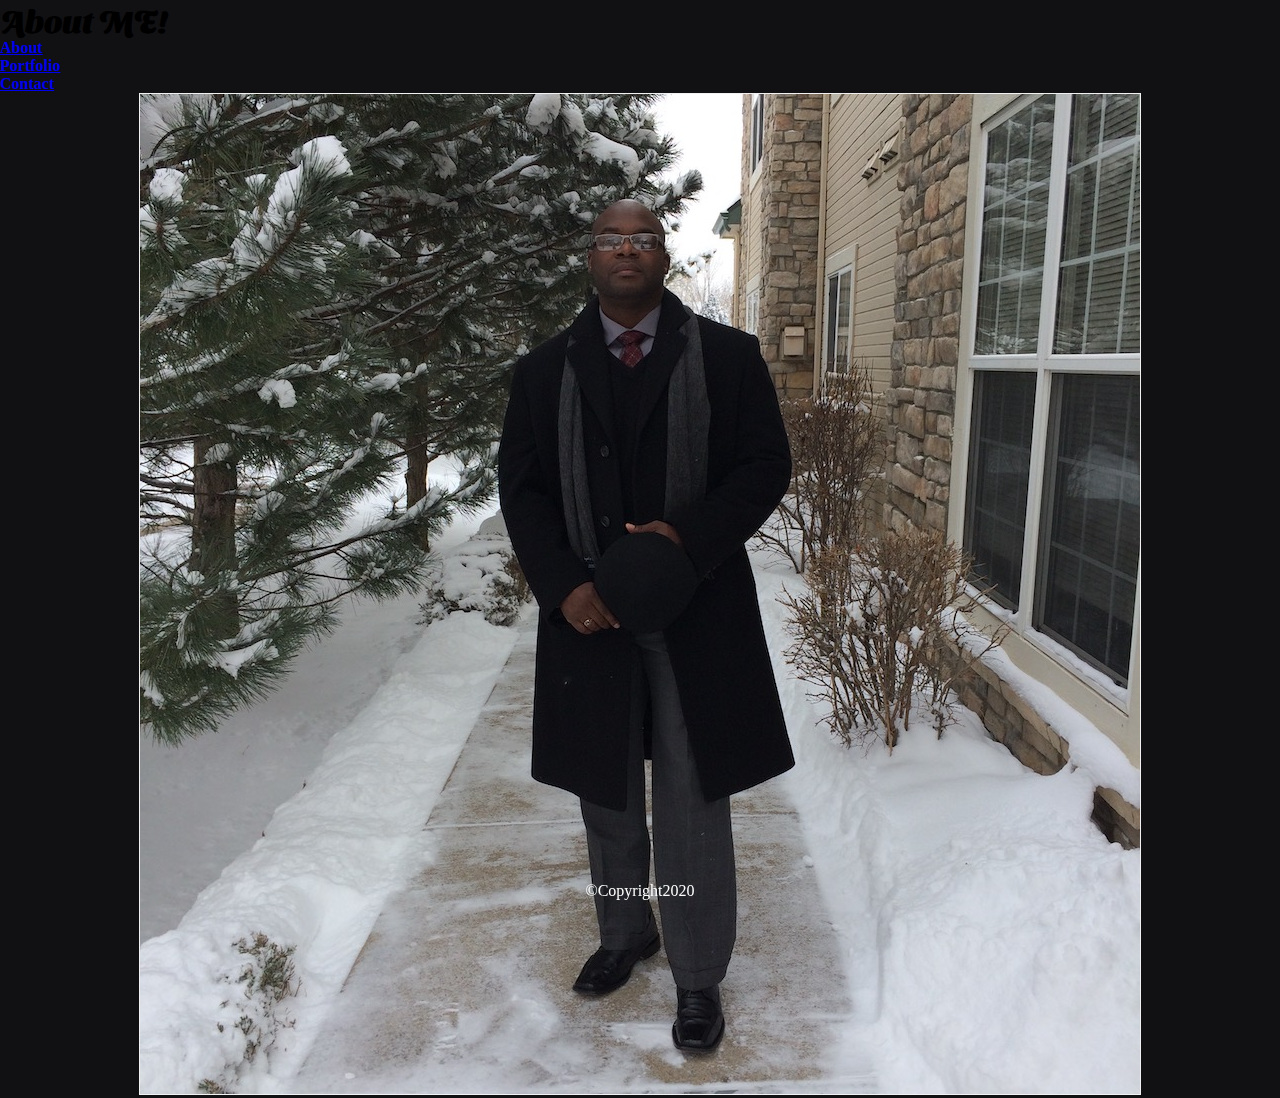
<file: index.html>
<!DOCTYPE html>
    <html lang="en">
    <head>
        <meta charset="UTF-8">
        <meta name="viewport" content="width=device-width, initial-scale=1.0">
        <title>Updated Portfolio</title>
        <link rel="stylesheet" href="https://cdn.jsdelivr.net/npm/bootstrap@4.5.3/dist/css/bootstrap.min.css"
            integrity="sha384-TX8t27EcRE3e/ihU7zmQxVncDAy5uIKz4rEkgIXeMed4M0jlfIDPvg6uqKI2xXr2" 
            crossorigin="anonymous">
        <link rel="stylesheet" href="https://cdnjs.cloudflare.com/ajax/libs/font-awesome/5.15.1/css/all.min.css"
            integrity="sha512-+4zCK9k+qNFUR5X+cKL9EIR+ZOhtIloNl9GIKS57V1MyNsYpYcUrUeQc9vNfzsWfV28IaLL3i96P9sdNyeRssA==" 
            crossorigin="anonymous">
            <link rel="preconnect" href="https://fonts.gstatic.com">
        <link href="https://fonts.googleapis.com/css2?family=Sansita+Swashed:wght@600&display=swap" rel="stylesheet">
        <link rel="stylesheet" href="styles.css">
    </head>
    <nav class="navbar navbar-expand-lg navbar-light bg-light">
        <div class="my-name">
                <a class="navbar-brand text-dark">
                    <h1 class="display-4"><strong>About ME!</strong></h1>
                </a>
        </div>
        <div class="collapse navbar-collapse" id="navbarSupportedContent">
            <ul class="navbar-nav ml-auto">
                <li class="nav-item active">
                    <a class="nav-link" href="index.html"><strong>About</strong></a>
                    <a href="https://github.com/Str8upjayhawk10/NathanielMeadows.github.io" target="_blank"><i class="fab fa-github-square fa-3x"></i></a>
                </li>
                <li class="nav-item">
                    <a class="nav-link" href="portfolio.html"><strong>Portfolio</strong></a>
                    <a href="https://www.linkedin.com/in/nathaniel-meadows-b78b671b4/" target="_blank"><i class="fab fa-linkedin fa-3x"></i></a>
                </li>
                <li class="nav-item">
                    <a class="nav-link" href="contact.html"><strong>Contact</strong></a>
                    <a href="https://mail.google.com" target="_blank"><i class="fa fa-envelope fa-3x"></i></a>
            </ul>
        
        </div>
    </nav>
    
    <div class="flip-box" style="margin: auto;">
    <div class="flip-box-inner">
        <div class="flip-box-front">
            <img src="./imgs/IMG_1416.JPG" alt="Man sitting in front of computer moniters" class="center">
        </div>
        <div class="flip-box-back" style="margin: auto;">
        <h2>Bio</h2>
        <p>
                Nathaniel Meadows is driven individual, who is not afraid of taking a chance at new opportunities. 
                He has ownded and operated three sucessful buisnesses over the last 15 years. With COVID-19 forcing 
                the closure of his last small business, it created the opportunity to invest the needed time, and energy 
                to learn a new skill. Having been, self-employeed Nathaniel understands the importance of adabtabilty.
                Which is why he chose to enrolled in UC Berkeley Bootcamp for Full Stack Development. Nathaniel is eager to bring
                his fondess of the tech industry and the business knowledge he possess to carve out a new career path.
        </p>
                
            
                
        </div>
    </div>
    </div>

            




<footer>
    <div class="footer">
    <p>&#169;Copyright2020</p>
    </div> 
</footer>

    <script src="https://code.jquery.com/jquery-3.5.1.slim.min.js" integrity="sha384-DfXdz2htPH0lsSSs5nCTpuj/zy4C+OGpamoFVy38MVBnE+IbbVYUew+OrCXaRkfj" crossorigin="anonymous"></script>
    <script src="https://cdn.jsdelivr.net/npm/popper.js@1.16.1/dist/umd/popper.min.js" integrity="sha384-9/reFTGAW83EW2RDu2S0VKaIzap3H66lZH81PoYlFhbGU+6BZp6G7niu735Sk7lN" crossorigin="anonymous"></script>
    <script src="https://stackpath.bootstrapcdn.com/bootstrap/4.5.2/js/bootstrap.min.js" integrity="sha384-B4gt1jrGC7Jh4AgTPSdUtOBvfO8shuf57BaghqFfPlYxofvL8/KUEfYiJOMMV+rV" crossorigin="anonymous"></script>  
    </body>
    </html>
</file>
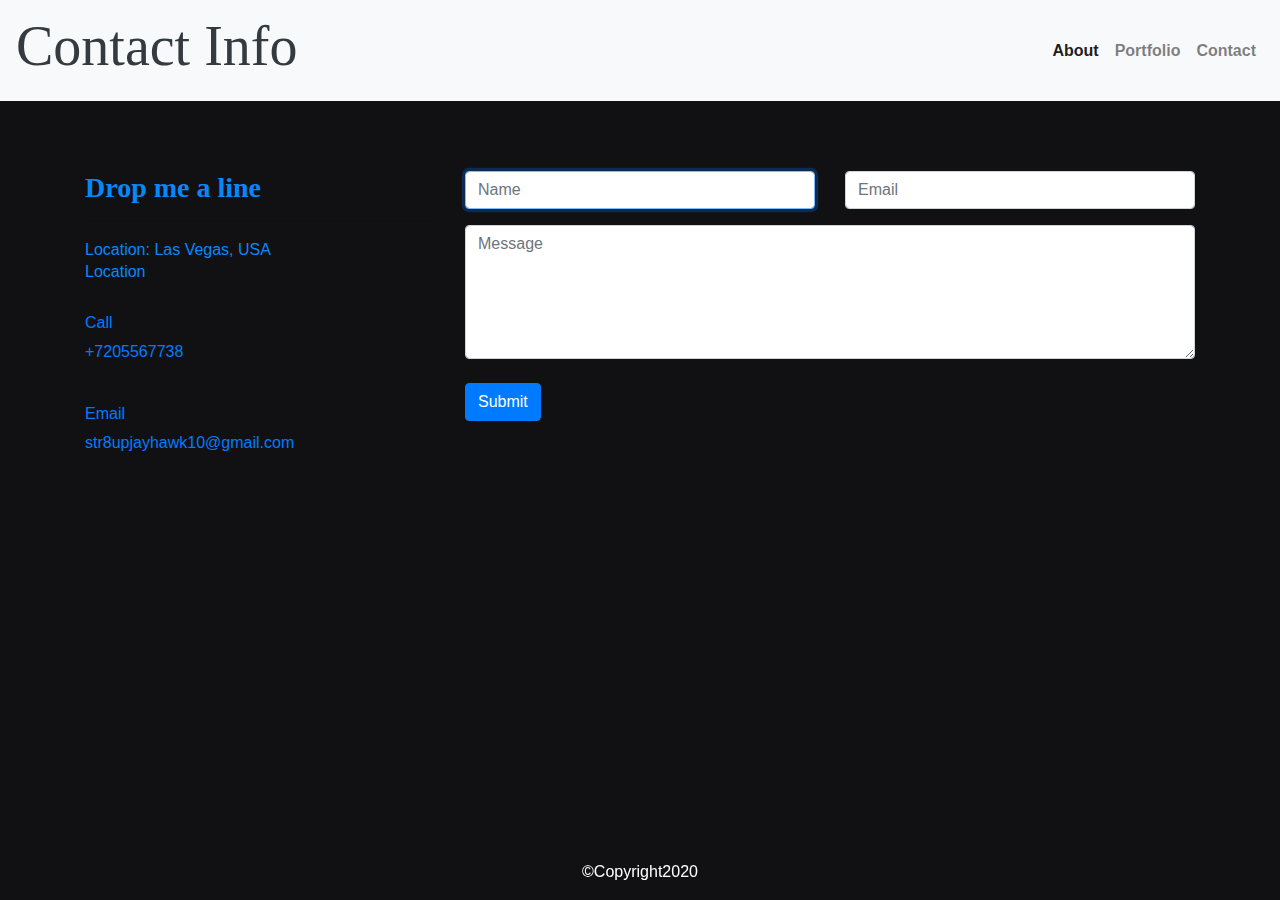
<file: contact.html>
<!DOCTYPE html>
    <html>
    <head>
    <title>Responsive Portfolio</title>
    <link rel="stylesheet" href="https://stackpath.bootstrapcdn.com/bootstrap/4.5.2/css/bootstrap.min.css" integrity="sha384-JcKb8q3iqJ61gNV9KGb8thSsNjpSL0n8PARn9HuZOnIxN0hoP+VmmDGMN5t9UJ0Z" crossorigin="anonymous">
    <link rel="stylesheet" href="https://cdnjs.cloudflare.com/ajax/libs/font-awesome/5.15.1/css/all.min.css"
            integrity="sha512-+4zCK9k+qNFUR5X+cKL9EIR+ZOhtIloNl9GIKS57V1MyNsYpYcUrUeQc9vNfzsWfV28IaLL3i96P9sdNyeRssA==" 
            crossorigin="anonymous">
    <link rel="stylesheet" href="./styles.css">
    </head>
    <body>
        <nav class="navbar navbar-expand-lg navbar-light bg-light">
        <div class="my-name">
            <a class="navbar-brand text-dark">
                <h1 class="display-4">Contact Info</h1>
            </a>
        </div>
        

    <div class="collapse navbar-collapse" id="navbarSupportedContent">
        <ul class="navbar-nav ml-auto">
        <li class="nav-item active">
            <a class="nav-link" href="index.html"><strong>About</strong></a>
            <a href="https://github.com/Str8upjayhawk10/NathanielMeadows.github.io" target="_blank"><i class="fab fa-github-square fa-3x"></i></a>
        </li>
        <li class="nav-item">
            <a class="nav-link" href="portfolio.html"><strong>Portfolio</strong></a>
            <a href="https://www.linkedin.com/in/nathaniel-meadows-b78b671b4/" target="_blank"><i class="fab fa-linkedin fa-3x"></i></a>
        </li>
        <li class="nav-item">
            <a class="nav-link" href="contact.html"><strong>Contact</strong></a>
            <a href="https://mail.google.com" target="_blank"><i class="fa fa-envelope fa-3x"></i></a>
    
        </ul>
    </div>
    </nav>

    <div class="container">
        <div class="row">
            <div class="col-sm-4">
                <h3 style="color: rgb(7, 136, 249);"><strong>Drop me a line</strong></h3>
                <hr>
                <address>
                    Location: Las Vegas, USA
                    <h6><i class="fa fa-map-marker"></i> Location</h6>
                    <a href="tel:+7205567738" class="site-box-row">
                        <h6><i class="fa fa-phone"></i>Call</h6>
                            <p>+7205567738</p>
                    </a>
                    <a href="mailto:support@gmail.com" class="site-box-row last">
                                <h6><i class="fa fa-envelope"></i>Email</h6>
                            <p>str8upjayhawk10@gmail.com</p>
                    </a>
                </address>
            </div>
            <div class="col-sm-8 contact-form">
                <form action="mailto:str8upjayhawk10@gmail.com" method="post" class="form" role="form">
                    <div class="row">
                        <div class="col-xs-6 col-md-6 form-group">
                            <input class="form-control" id="email" name="email" placeholder="Name" type="text" required autofocus>
                        </div>
                        <div class="col-xs-6 col-md-6 form-group">
                            <input class="form-control" id="email" name="email" placeholder="Email" type="email" required />
                        </div>
                    </div>
                        <textarea class="form-control" id="message" name="message" placeholder="Message" rows="5"></textarea>
                        <br />
                    <div class="row">
                        <div class="col-xs-12 col-md-12 form-group">
                        <button class="btn btn-primary pull-right" type="submit">Submit</button>
                        </div>
                    </div>
                </form>
            </div>
        </div>
    </div>
                    






                    

                            
                    
    </a>

        </div>
    </div>
</footer>
    

    
    
    
    
    
<footer>
    <div class="footer">
    <p>&#169;Copyright2020</p>
    </div> 
</footer>

    <script src="https://code.jquery.com/jquery-3.5.1.slim.min.js" integrity="sha384-DfXdz2htPH0lsSSs5nCTpuj/zy4C+OGpamoFVy38MVBnE+IbbVYUew+OrCXaRkfj" crossorigin="anonymous"></script>
    <script src="https://cdn.jsdelivr.net/npm/popper.js@1.16.1/dist/umd/popper.min.js" integrity="sha384-9/reFTGAW83EW2RDu2S0VKaIzap3H66lZH81PoYlFhbGU+6BZp6G7niu735Sk7lN" crossorigin="anonymous"></script>
    <script src="https://stackpath.bootstrapcdn.com/bootstrap/4.5.2/js/bootstrap.min.js" integrity="sha384-B4gt1jrGC7Jh4AgTPSdUtOBvfO8shuf57BaghqFfPlYxofvL8/KUEfYiJOMMV+rV" crossorigin="anonymous"></script>
    </body>
    </html>
</file>
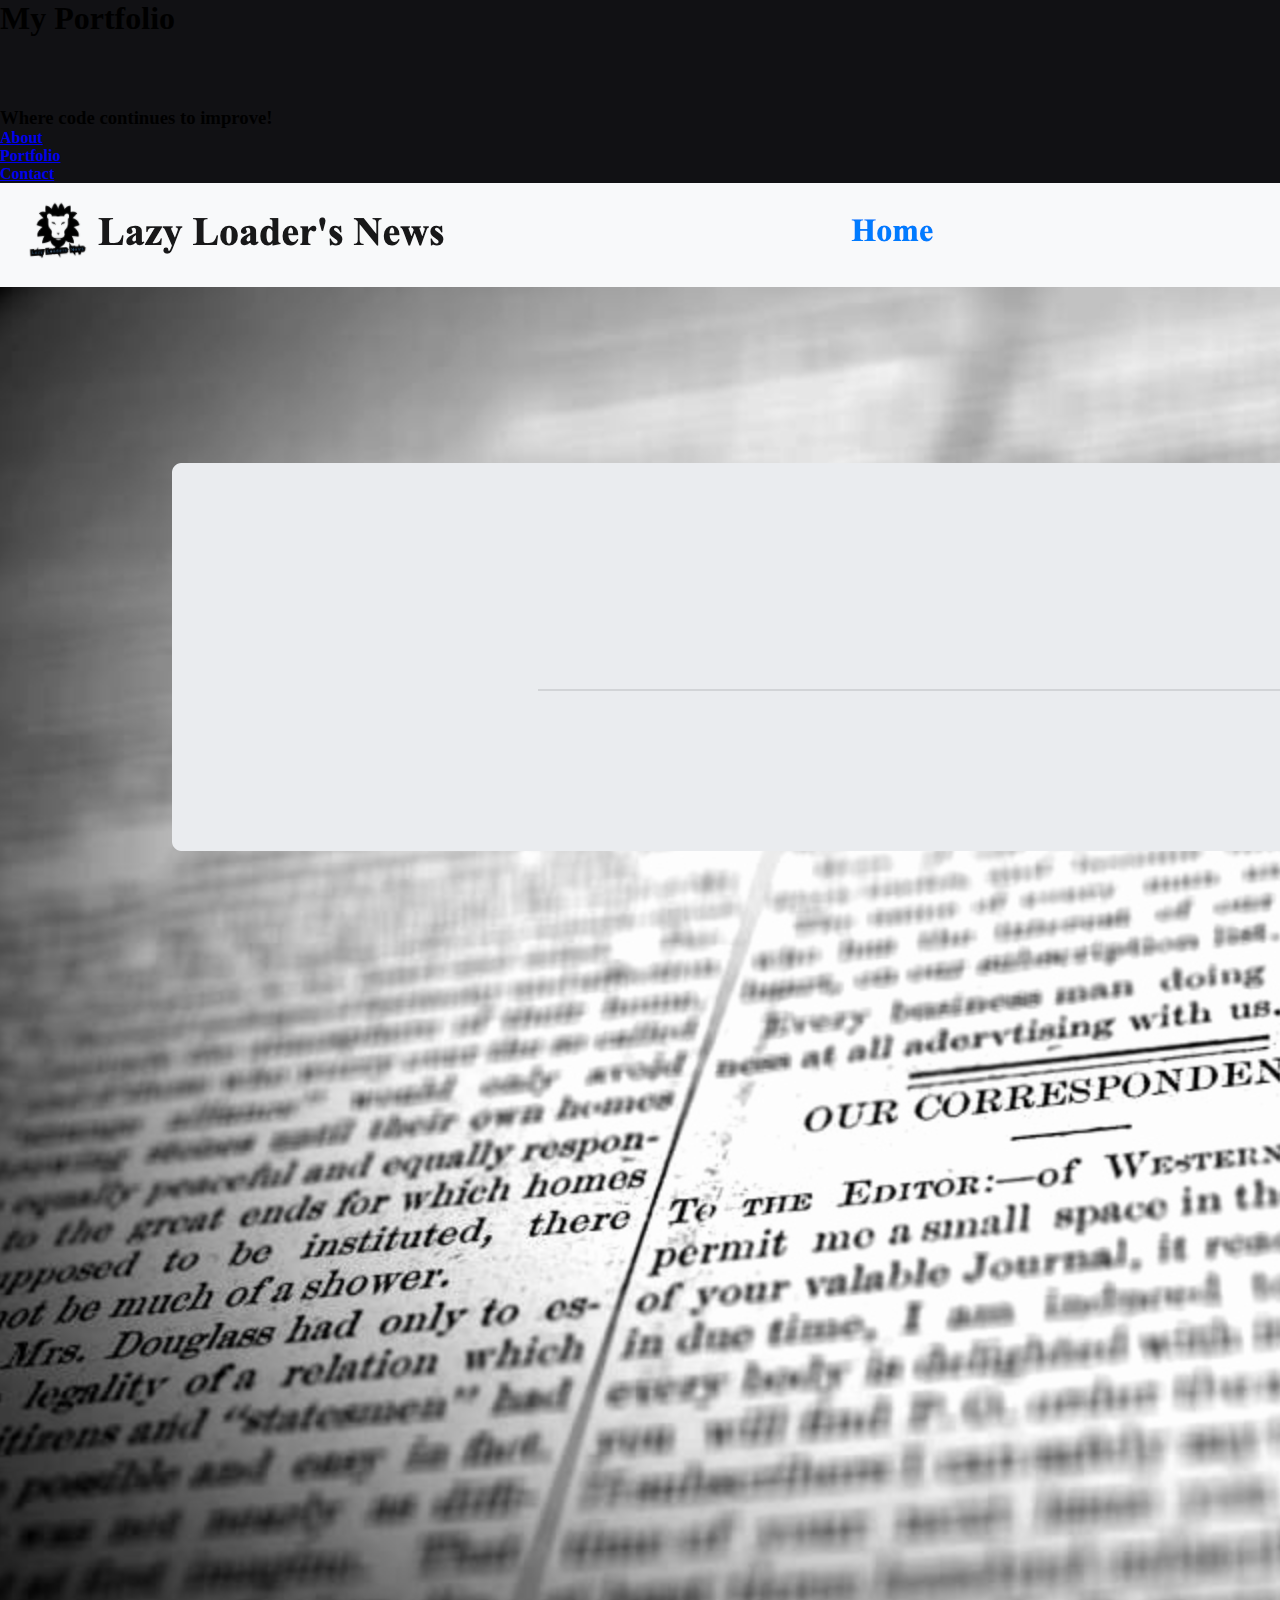
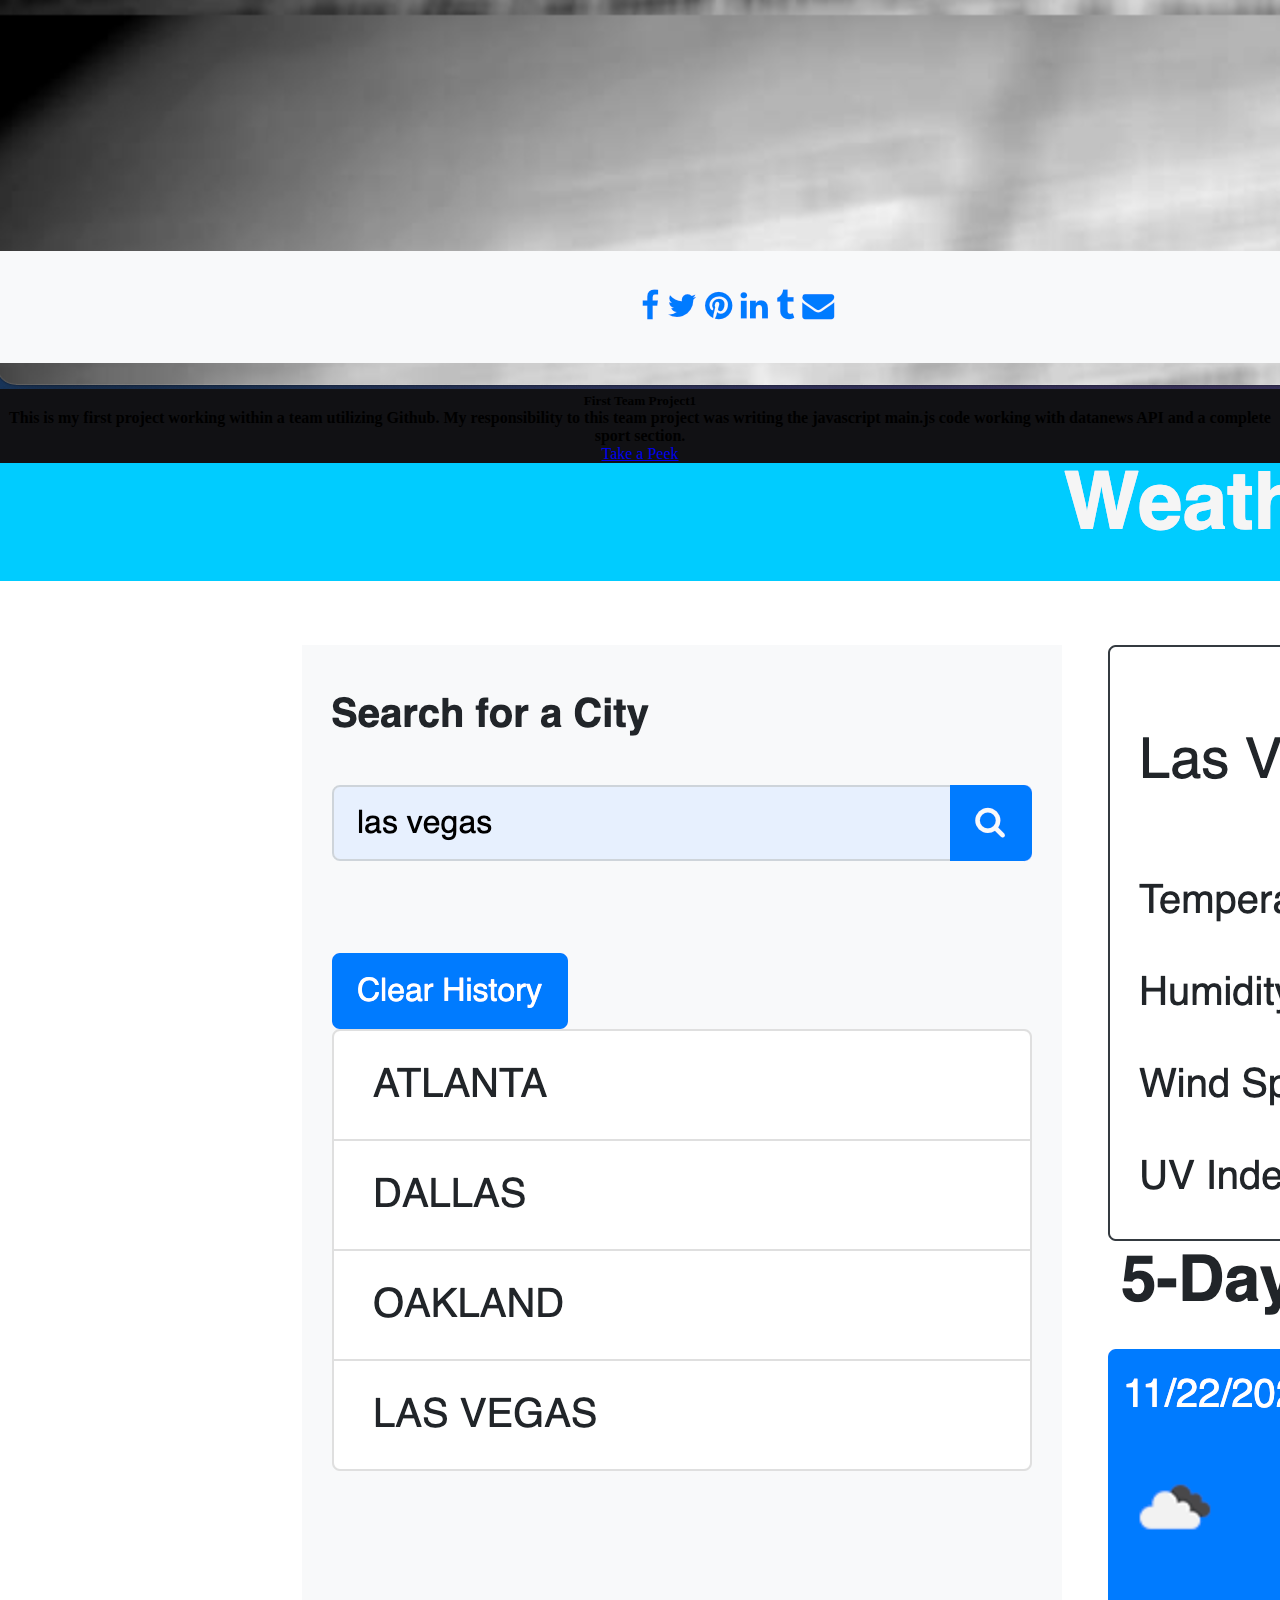
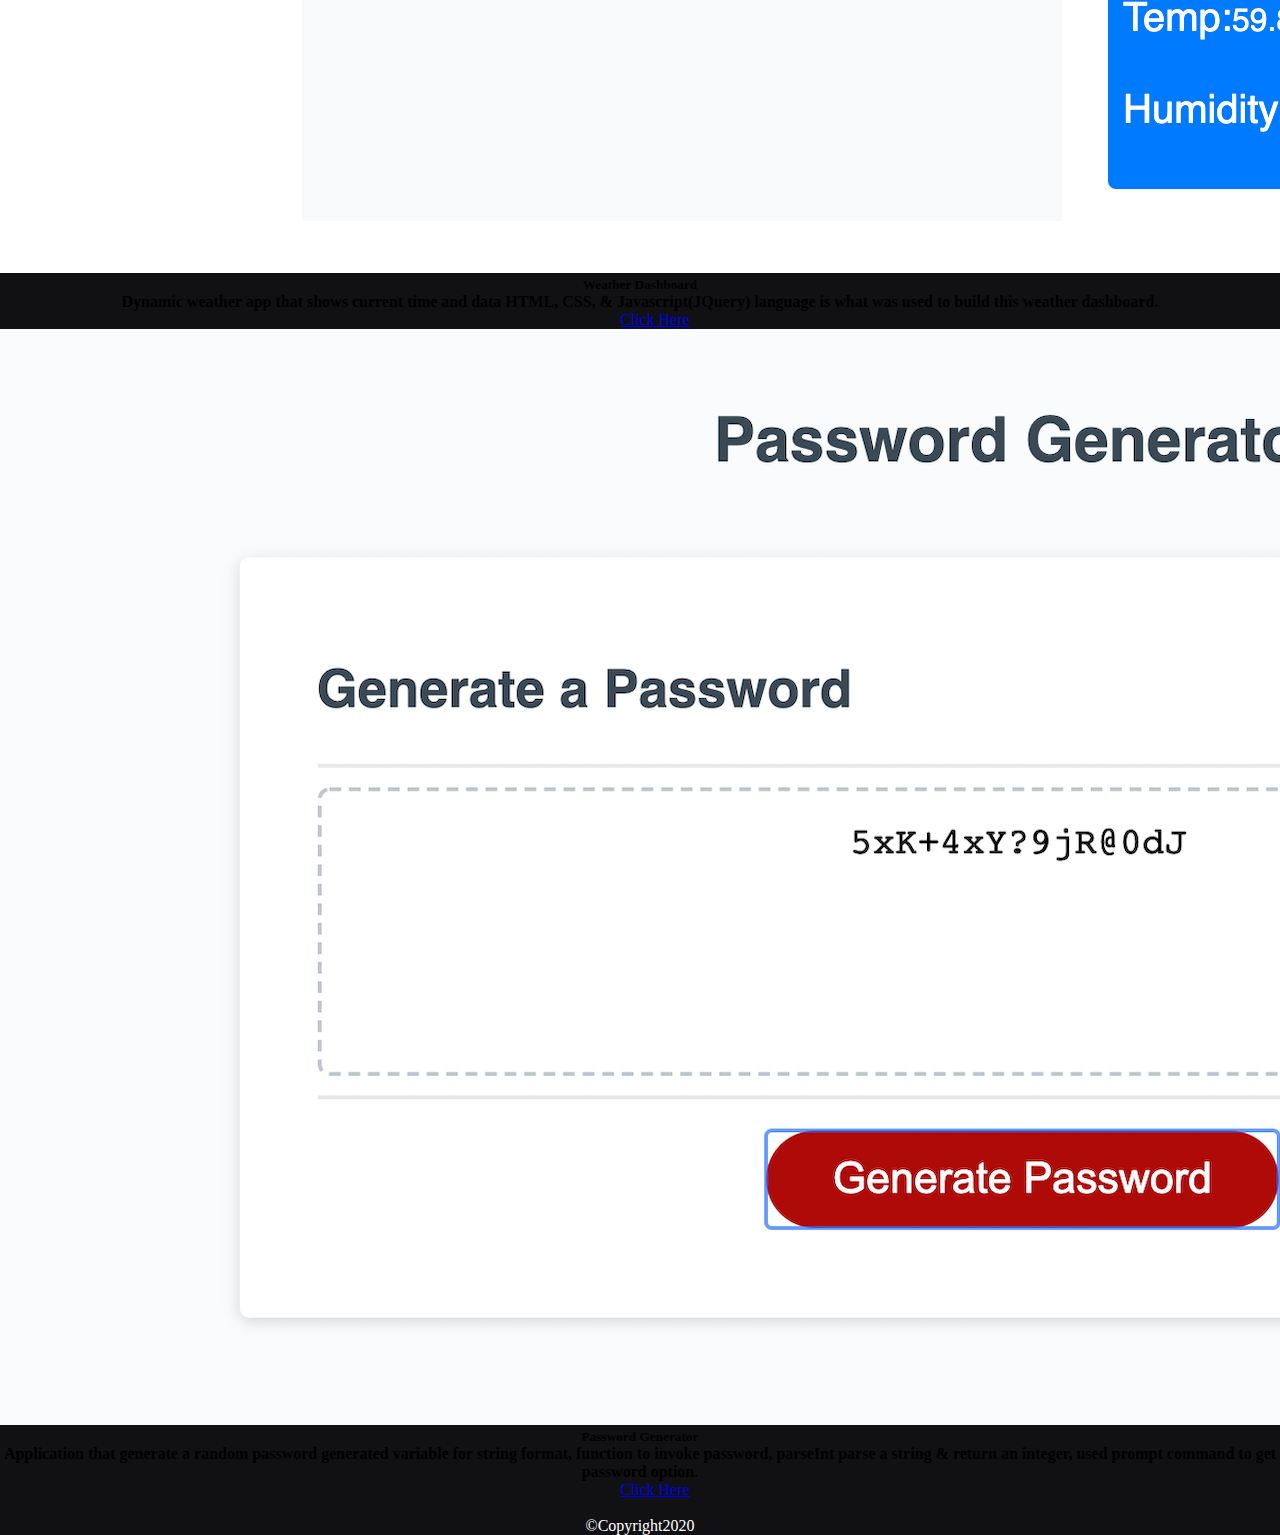
<file: portfolio.html>
<!DOCTYPE html>
        <html lang="en">
        <head>
            <meta charset="UTF-8">
            <meta name="viewport" content="width=device-width, initial-scale=1.0">
            <title>Updated Portfolio</title>
            <link rel="stylesheet" href="https://cdn.jsdelivr.net/npm/bootstrap@4.5.3/dist/css/bootstrap.min.css"
                integrity="sha384-TX8t27EcRE3e/ihU7zmQxVncDAy5uIKz4rEkgIXeMed4M0jlfIDPvg6uqKI2xXr2" 
                crossorigin="anonymous">
            <link rel="stylesheet" href="https://cdnjs.cloudflare.com/ajax/libs/font-awesome/5.15.1/css/all.min.css"
                integrity="sha512-+4zCK9k+qNFUR5X+cKL9EIR+ZOhtIloNl9GIKS57V1MyNsYpYcUrUeQc9vNfzsWfV28IaLL3i96P9sdNyeRssA==" 
                crossorigin="anonymous">
            <link rel="stylesheet" href="styles.css">
        </head>

<nav class="navbar navbar-expand-lg navbar-light bg-light">
    <div class="my-name">
        <a class="navbar-brand text-dark">
            <h1 class="display-4"><strong>My Portfolio</strong></h1>
                <h3>Where code continues to improve!</h3>
        </a>
    </div>
            

    <div class="collapse navbar-collapse" id="navbarSupportedContent">
        <ul class="navbar-nav ml-auto">
            <li class="nav-item active">
                <a class="nav-link" href="index.html"><strong>About</strong></a>
                <a href="https://github.com/Str8upjayhawk10/NathanielMeadows.github.io" target="_blank"><i class="fab fa-github-square fa-3x"></i></a>
            </li>
            <li class="nav-item">
                    <a class="nav-link" href="portfolio.html"><strong>Portfolio</strong></a>
                    <a href="https://www.linkedin.com/in/nathaniel-meadows-b78b671b4/" target="_blank"><i class="fab fa-linkedin fa-3x"></i></a>
            </li>
            <li class="nav-item">
                    <a class="nav-link" href="contact.html"><strong>Contact</strong></a>
                    <a href="https://mail.google.com" target="_blank"><i class="fa fa-envelope fa-3x"></i></a>
            </li>
        </ul>
    </div>
</nav>

<section class="card" style=" text-align: center">
        <img src="./imgs/Screen Shot 2020-11-21 at 4.44.27 PM.png" class="card-img-top" alt="Home Screen News Article"> 
        <div class="card-body" style="text-align: center">
        <h5 class="card-title text-center">First Team Project1</h5>
        <p class="card-text text-center"><strong>This is my first project working within a team utilizing Github. My responsibility to this team project was writing the javascript main.js code working with datanews API and a complete sport section.</strong></p>
        <a href="https://str8upjayhawk10.github.io/Project-1-/"></a>
        <a href="https://github.com/Str8upjayhawk10/Project-1-" target="_blank" class="btn btn-primary">Take a Peek</a>
        </div>
</section>

<section> 
    <div class="row">
        <div class="col-sm-6">
            <div class="card">
                <div class="card-body" style="text-align: center">
                    <img src="./imgs/Screen Shot 2020-11-21 at 4.48.26 PM.png" class="card-img-top" alt="Weather Dashboard">  
                    <h5 class="card-title">Weather Dashboard</h5>
                        <p class="card-text"><strong>Dynamic weather app that shows current time and data HTML, CSS, & Javascript(JQuery) language is what was used to build this weather dashboard.</strong></p>
                            <a href="https://str8upjayhawk10.github.io/weather-dashboard/"></a>
                            <a href="https://github.com/Str8upjayhawk10/weather-dashboard" target="_blank" class="btn btn-primary">Click Here</a>
                </div>
            </div>
        </div>
        <div class="col-sm-6">
            <div class="card">
                <div class="card-body" style="text-align: center">
                    <img src="./imgs/Screen Shot 2020-11-21 at 4.45.35 PM.png" class="card-img-top" alt="Password Generator">
                    <h5 class="card-title">Password Generator</h5>
                        <p class="card-text"><strong>Application that generate a random password generated variable for string format, function to invoke password, parseInt parse a string & return an integer, used prompt command to get password option.</strong></p>
                            <a href="https://str8upjayhawk10.github.io/password-generator/"></a>
                            <a href="https://github.com/Str8upjayhawk10/password-generator" target="_blank" class="btn btn-primary">Click Here</a>
                </div>
            </div>
        </div>
    </div>
</section>
<br>


<div class="footer">
    <p>&#169;Copyright2020</p>
</div>


    <script src="https://code.jquery.com/jquery-3.5.1.slim.min.js" integrity="sha384-DfXdz2htPH0lsSSs5nCTpuj/zy4C+OGpamoFVy38MVBnE+IbbVYUew+OrCXaRkfj" crossorigin="anonymous"></script>
    <script src="https://cdn.jsdelivr.net/npm/popper.js@1.16.1/dist/umd/popper.min.js" integrity="sha384-9/reFTGAW83EW2RDu2S0VKaIzap3H66lZH81PoYlFhbGU+6BZp6G7niu735Sk7lN" crossorigin="anonymous"></script>
    <script src="https://stackpath.bootstrapcdn.com/bootstrap/4.5.2/js/bootstrap.min.js" integrity="sha384-B4gt1jrGC7Jh4AgTPSdUtOBvfO8shuf57BaghqFfPlYxofvL8/KUEfYiJOMMV+rV" crossorigin="anonymous"></script>
</file>
<file: styles.css>
* {
    margin: 0;
    padding: 0; 
}
body {
    box-sizing: border-box;
	border: 0;
    background-color: rgb(17, 17, 20);
}
h1, h3 {
    font-family: 'Sansita Swashed', cursive;
}
.flip-box {
    background-color: transparent;
    width: 1000px;
    height: 1000px;
    border: 1px solid #f1f1f1;
    perspective: 1000px; 
    display: flex;
    justify-content: center;
}

.flip-box-inner {
    position: relative;
    width: 100%;
    height: 100%;
    text-align: center;
    transition: transform 0.8s;
    transform-style: preserve-3d;
    vertical-align: middle;
    position: relative;
}

.flip-box:hover .flip-box-inner {
    transform: rotateY(180deg);
    }
    .flip-box-front, .flip-box-back {
        position: absolute;
        width: 100%;
        height: 100%;
        -webkit-backface-visibility: hidden;
        backface-visibility: hidden;
}
.flip-box-front {
    background-color: #bbb;
    color: black;
    width: 700px;
    height: 700px;
    margin: 0 auto;
}


.flip-box-back {
    background-color: dodgerblue;
    color: white;
    transform: rotateY(180deg);
    font-size: 20px;
}

.nav link {
    padding: 25px; 
}


.row a {
    padding: 15px;
    padding-top: 30px;
}

p {
    font-size: 1em;
}
h3 {
    margin-top:70px;  
}
address {
    color: rgb(7, 136, 249);
}
.contact-form {
    margin-top:70px;
}
.footer {
    color: white;
    text-align: center;
}
footer { 
    position: fixed;
    left: 0;
    bottom: 0;
    width: 100%;
    color: white;
    text-align: center;
}












/*  Extra small devices (portrait phones, less than 576px) */
@media screen and (max-width: 575.98px) {

}

/* Small devices (landscape phones, less than 768px) */
@media screen and (max-width: 767.98px) {

}

/*  Medium devices (tablets, less than 992px) */
@media screen and (max-width: 991.98px) {

}

/*  Large devices (desktops, less than 1200px) */
@media screen and (max-width: 1199.98px) {

}
</file>
